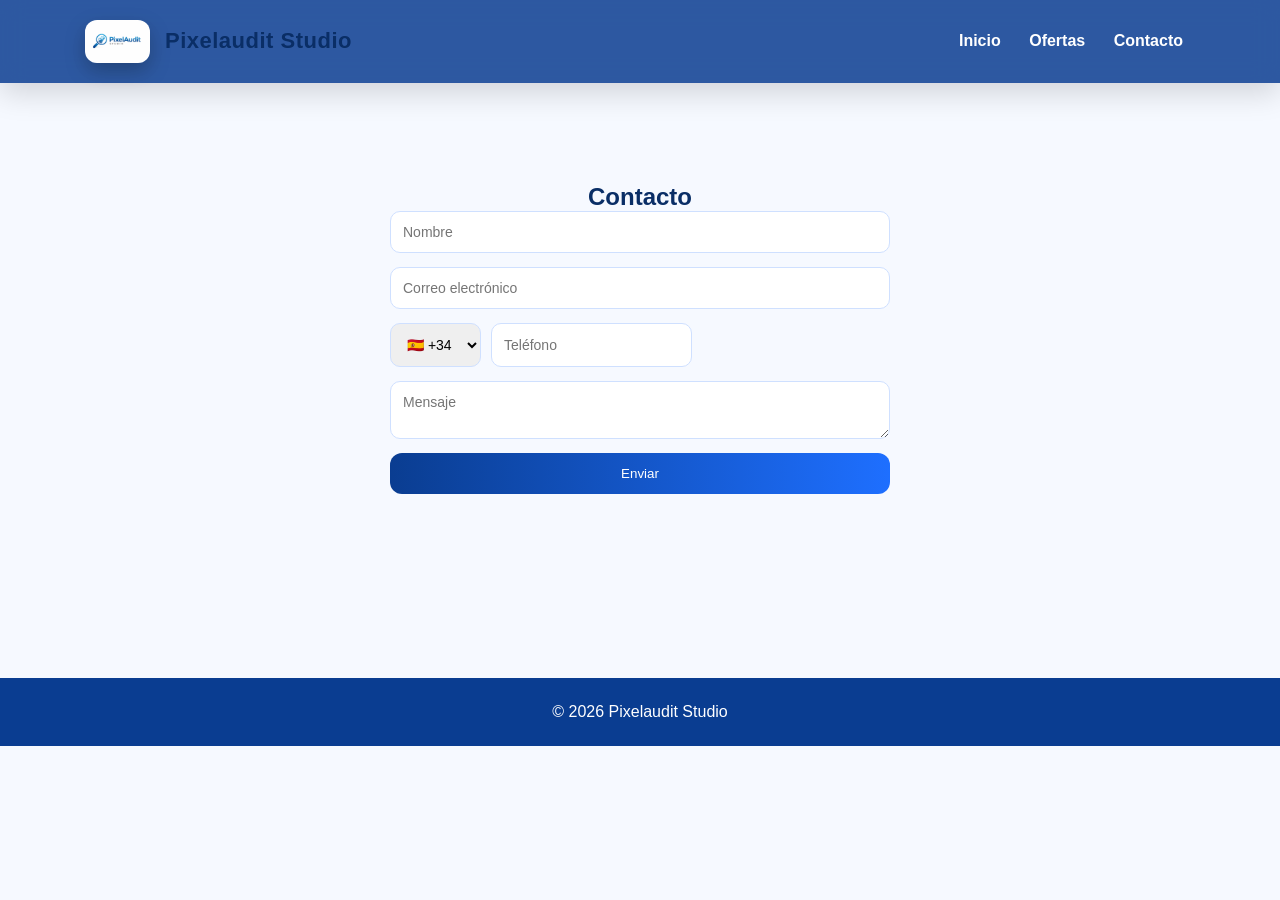
<file: contactos.html>
<!DOCTYPE html>
<html lang="es">
<head>
  <meta charset="UTF-8" />
  <title>Contactos</title>
  <link rel="stylesheet" href="css.css"/>

  <style>
    /* igualar estilos de inputs y select */
    input, textarea, select {
      padding: 12px;
      border-radius: 10px;
      border: 1px solid #cfe0ff;
      outline: none;
      transition: 0.3s;
      font-family: inherit;
      font-size: 14px;
    }

    input:focus, textarea:focus, select:focus {
      border-color: #1e6fff;
      box-shadow: 0 0 10px rgba(30,110,255,0.2);
    }

    .phone-group {
      display: flex;
      gap: 10px;
    }

    select {
      min-width: 90px;
      cursor: pointer;
    }
  </style>
</head>

<body>

<header class="header">
  <div class="container header-content">
    <div class="logo-box">
      <img src="pixelaudit.png" class="logo" />
      <h1>Pixelaudit Studio</h1>
    </div>

    <nav>
      <a href="index.html">Inicio</a>
      <a href="ofertas.html">Ofertas</a>
      <a href="contactos.html">Contacto</a>
    </nav>
  </div>
</header>

<section class="section">
  <div class="container">
    <h2>Contacto</h2>

    <form id="contactForm">

      <input type="text" id="nombre" placeholder="Nombre" required>
      <input type="email" id="email" placeholder="Correo electrónico" required>

      <div class="phone-group">
        <select id="prefijo" required>
          <option value="+34">🇪🇸 +34</option>
          <option value="+33">🇫🇷 +33</option>
          <option value="+44">🇬🇧 +44</option>
          <option value="+49">🇩🇪 +49</option>
          <option value="+1">🇺🇸 +1</option>
        </select>
        <input type="tel" id="telefono" placeholder="Teléfono" required>
      </div>

      <textarea id="mensaje" placeholder="Mensaje" required></textarea>

      <button type="submit">Enviar</button>

      <p id="formMsg" style="margin-top:10px;font-weight:bold;"></p>

    </form>
  </div>
</section>

<footer>
  <p>© 2026 Pixelaudit Studio</p>
</footer>

<script>
  window.addEventListener("DOMContentLoaded", () => {
    document.body.classList.add("page-enter");
    setTimeout(() => document.body.classList.remove("page-enter"), 50);
  });

  document.querySelectorAll("a").forEach(link => {
    link.addEventListener("click", function(e) {
      const href = this.getAttribute("href");

      if (href && !href.startsWith("#")) {
        e.preventDefault();
        document.body.classList.add("page-exit");

        setTimeout(() => {
          window.location.href = href;
        }, 300);
      }
    });
  });

  const form = document.getElementById("contactForm");
  const msg = document.getElementById("formMsg");

  form.addEventListener("submit", function(e) {
    e.preventDefault();

    const nombre = document.getElementById("nombre").value;
    const email = document.getElementById("email").value;
    const telefono = document.getElementById("telefono").value;
    const mensaje = document.getElementById("mensaje").value;

    if (!nombre || !email || !telefono || !mensaje) {
      msg.style.color = "red";
      msg.textContent = "Debes completar todos los campos";
      return;
    }

    msg.style.color = "green";
    msg.textContent = "Mensaje enviado con éxito";

    form.reset();
  });
</script>

</body>
</html>
</file>
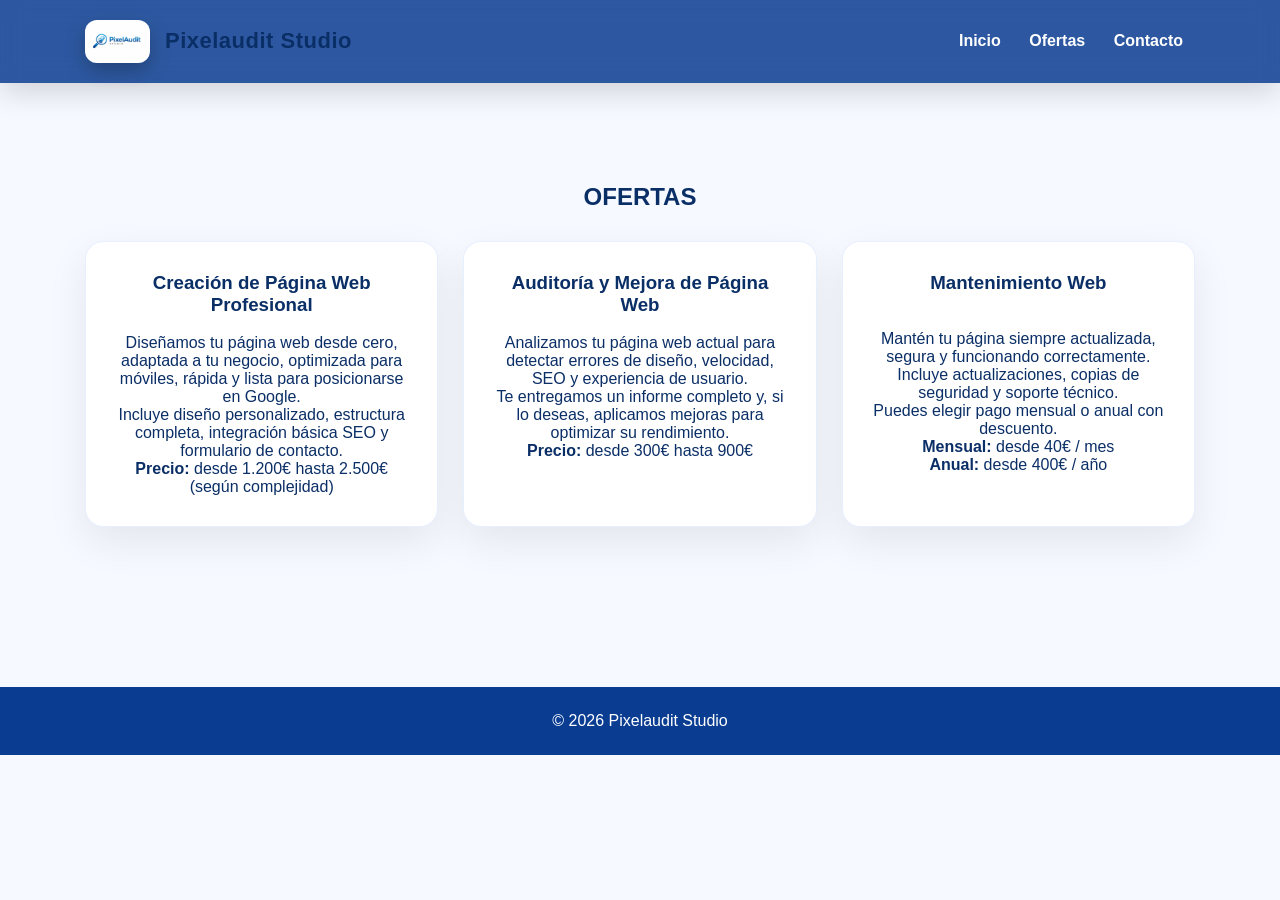
<file: ofertas.html>
<!DOCTYPE html>
<html lang="es">
<head>
  <meta charset="UTF-8" />
  <title>Ofertas</title>
  <link rel="stylesheet" href="css.css"/>
</head>

<body>

<header class="header">
  <div class="container header-content">
    <div class="logo-box">
      <img src="pixelaudit.png" class="logo" />
      <h1>Pixelaudit Studio</h1>
    </div>

    <nav>
      <a href="index.html">Inicio</a>
      <a href="ofertas.html">Ofertas</a>
      <a href="contactos.html">Contacto</a>
    </nav>
  </div>
</header>

<section class="section">
  <div class="container">
    <h2>OFERTAS</h2>

    <div class="grid">

      <div class="card">
        <h3>Creación de Página Web Profesional</h3>
        <br>
        <p>
          Diseñamos tu página web desde cero, adaptada a tu negocio, optimizada para móviles,
          rápida y lista para posicionarse en Google.
        </p>
        <p>
          Incluye diseño personalizado, estructura completa, integración básica SEO y formulario de contacto.
        </p>
        <p><strong>Precio:</strong> desde 1.200€ hasta 2.500€ (según complejidad)</p>
      </div>

      <div class="card">
        <h3>Auditoría y Mejora de Página Web</h3>
        <br>
        <p>
          Analizamos tu página web actual para detectar errores de diseño, velocidad, SEO y experiencia de usuario.
        </p>
        <p>
          Te entregamos un informe completo y, si lo deseas, aplicamos mejoras para optimizar su rendimiento.
        </p>
        <p><strong>Precio:</strong> desde 300€ hasta 900€</p>
      </div>

      <div class="card">
        <h3>Mantenimiento Web</h3>
        <br>
        <br>
        <p>
          Mantén tu página siempre actualizada, segura y funcionando correctamente.
          Incluye actualizaciones, copias de seguridad y soporte técnico.
        </p>
        <p>
          Puedes elegir pago mensual o anual con descuento.
        </p>
        <p><strong>Mensual:</strong> desde 40€ / mes</p>
        <p><strong>Anual:</strong> desde 400€ / año</p>
      </div>

    </div>
  </div>
</section>

<footer>
  <p>© 2026 Pixelaudit Studio</p>
</footer>

<script>
  window.addEventListener("DOMContentLoaded", () => {
    document.body.classList.add("page-enter");
    setTimeout(() => document.body.classList.remove("page-enter"), 50);
  });

  document.querySelectorAll("a").forEach(link => {
    link.addEventListener("click", function(e) {
      const href = this.getAttribute("href");

      if (href && !href.startsWith("#")) {
        e.preventDefault();
        document.body.classList.add("page-exit");

        setTimeout(() => {
          window.location.href = href;
        }, 300);
      }
    });
  });
</script>

</body>
</html>
</file>
<file: css.css>
* {
  margin: 0;
  padding: 0;
  box-sizing: border-box;
}

html {
  scroll-behavior: smooth;
}

body {
  font-family: "Segoe UI", sans-serif;
  background: #f6f9ff;
  color: #0a2e66;
  transition: all 0.4s ease;
}

/* HEADER MODERNO */
.header {
  position: sticky;
  top: 0;
  z-index: 1000;

  background: rgba(10, 61, 145, 0.85);
  backdrop-filter: blur(12px);

  box-shadow: 0 10px 30px rgba(0,0,0,0.15);
}

/* CONTENEDOR */
.container {
  max-width: 1150px;
  margin: auto;
  padding: 20px;
}

/* HEADER CONTENT */
.header-content {
  display: flex;
  justify-content: space-between;
  align-items: center;
}

/* LOGO MEJORADO */
.logo-box {
  display: flex;
  align-items: center;
  gap: 15px;
}

.logo {
  width: 65px; /* MÁS GRANDE */
  border-radius: 12px;
  box-shadow: 0 8px 20px rgba(0,0,0,0.25);
  transition: 0.3s;
}

.logo:hover {
  transform: scale(1.08);
}

.logo-box h1 {
  font-size: 22px;
  letter-spacing: 0.5px;
}

/* NAV */
nav a {
  color: white;
  text-decoration: none;
  margin: 0 12px;
  font-weight: 600;
  position: relative;
}

/* EFECTO SUBRAYADO */
nav a::after {
  content: "";
  position: absolute;
  width: 0%;
  height: 2px;
  background: #ffd84d;
  left: 0;
  bottom: -5px;
  transition: 0.3s;
}

nav a:hover::after {
  width: 100%;
}

/* HERO ULTRA MEJORADO */
.hero {
  padding: 160px 20px;
  text-align: center;
  color: white;
  position: relative;
}

.hero::before {
  content: "";
  position: absolute;
  inset: 0;
  background: linear-gradient(
    rgba(10,61,145,0.7),
    rgba(30,111,255,0.6)
  );
}

.hero-content {
  position: relative;
  z-index: 1;
  animation: fadeUp 1s ease;
}

.hero h2 {
  font-size: 48px;
  margin-bottom: 15px;
}

.hero p {
  font-size: 20px;
  color: #eaf2ff;
}

/* BOTÓN */
.btn-primary {
  display: inline-block;
  margin-top: 25px;
  padding: 14px 30px;
  background: #ffd84d;
  color: #0a2e66;
  font-weight: bold;
  border-radius: 12px;
  text-decoration: none;

  box-shadow: 0 10px 25px rgba(0,0,0,0.2);
  transition: 0.3s;
}

.btn-primary:hover {
  transform: translateY(-3px) scale(1.05);
  background: #ffe98a;
}

/* SECCIONES */
.section {
  padding: 80px 20px;
  text-align: center;
}

.section.alt {
  background: #eef4ff;
}

/* GRID */
.grid {
  display: grid;
  grid-template-columns: repeat(auto-fit, minmax(250px, 1fr));
  gap: 25px;
  margin-top: 30px;
}

/* CARDS PREMIUM */
.card {
  background: white;
  padding: 30px;
  border-radius: 18px;

  box-shadow: 0 15px 40px rgba(0,0,0,0.08);
  transition: all 0.3s ease;

  border: 1px solid rgba(30,111,255,0.1);
}

.card:hover {
  transform: translateY(-10px);
  box-shadow: 0 25px 60px rgba(0,0,0,0.15);
}

/* FORMULARIO */
form {
  max-width: 500px;
  margin: auto;
  display: flex;
  flex-direction: column;
  gap: 14px;
}

input, textarea, select {
  padding: 12px;
  border-radius: 10px;
  border: 1px solid #cfe0ff;
  transition: 0.3s;
}

input:focus, textarea:focus, select:focus {
  border-color: #1e6fff;
  box-shadow: 0 0 10px rgba(30,110,255,0.2);
}

/* BOTÓN */
button {
  background: linear-gradient(90deg, #0a3d91, #1e6fff);
  color: white;
  padding: 13px;
  border: none;
  border-radius: 12px;
  cursor: pointer;
  transition: 0.3s;
}

button:hover {
  transform: scale(1.05);
}

/* FOOTER */
footer {
  background: #0a3d91;
  color: white;
  text-align: center;
  padding: 25px;
  margin-top: 60px;
}

/* ANIMACIONES */
@keyframes fadeUp {
  from {
    opacity: 0;
    transform: translateY(30px);
  }
  to {
    opacity: 1;
    transform: translateY(0);
  }
}
</file>
